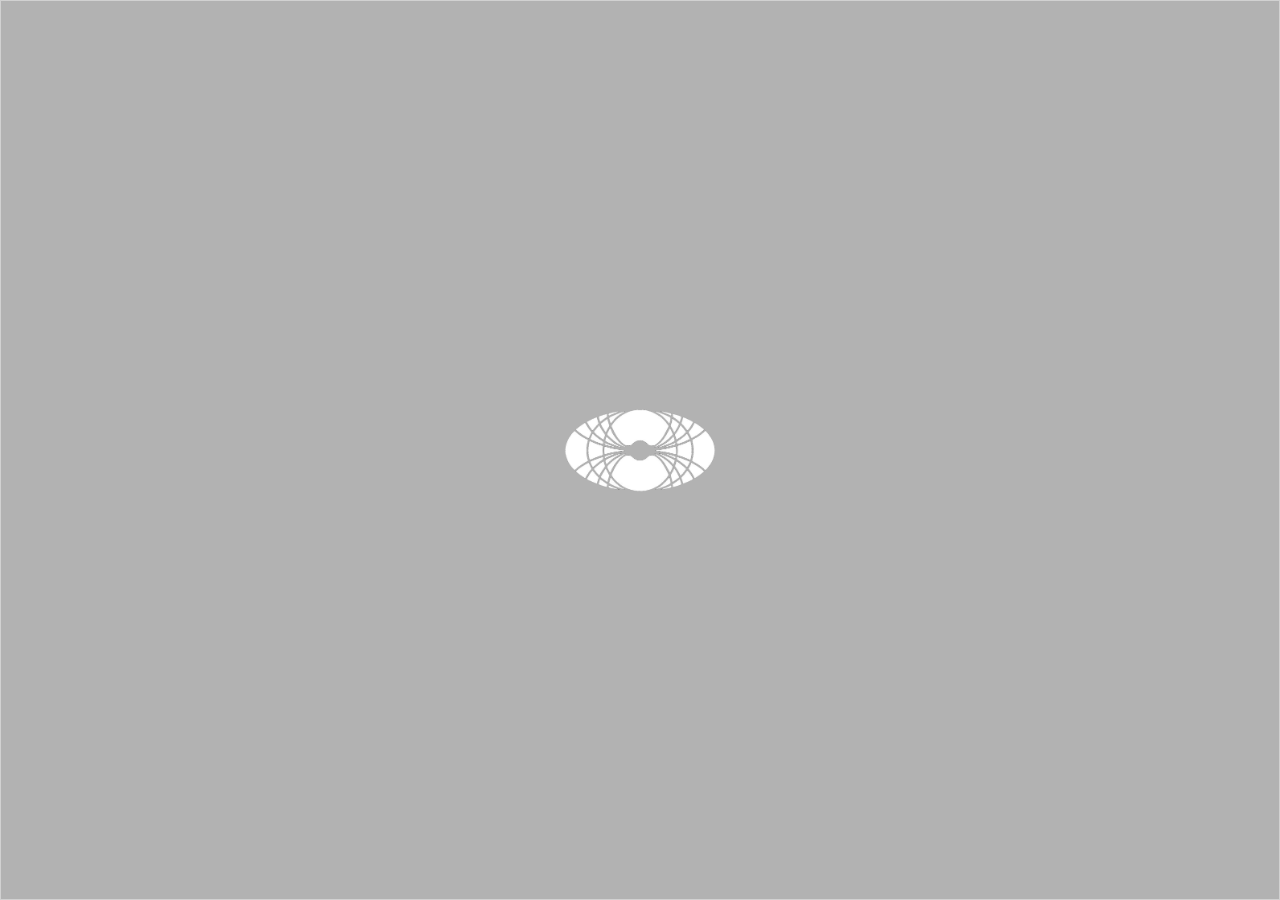
<file: index.html>
<!DOCTYPE html>
<html lang="en">
<head>
    <meta charset="UTF-8">
    <meta name="viewport" content="width=device-width, initial-scale=1.0">
    <title>Document</title>
    <link rel="stylesheet" href="index.css">
</head>
<body>
    <div id="loadingScreen">
        <img id="loadingLogo" src="./assets/whiteLogo.png" alt="Loading screen. Depicts the company logo in white.">
    </div>
    <script>
        // Takes the user to a different page
        // Adds a closing animation before the site changes (page turns black)
        function redirectToWebsite(url) {
            setTimeout(() => {
                window.location.href = url;
            }, 900); 
        }

        // This section enables you to change slide by pressing the arrow buttons.
        document.addEventListener('DOMContentLoaded', function () {
            redirectToWebsite("./pages/home.html");
        });
        console.log("hey");
    </script>
</body>
</html>
</file>
<file: index.css>
*{
    margin: 0;
    padding: 0;
}
#loadingScreen{
    width: 100vw;
    height: 100vh;
    position: fixed;
    z-index: 5;
    backdrop-filter: saturate(180%) blur(1000px);
    background-color: rgba(255, 255, 255, 0.151);
    display: flex;
    align-items: center;
    justify-content: center;
    flex-direction: column;
}
#loadingLogo{
    width: 4cm;
    height: auto;
    /* animation: spinZ 4s ease-in-out infinite; */
}
#loadingText{
    margin-top: 1cm;
    font-size: 1.5rem;
    color: white;
}
@supports (-webkit-backdrop-filter: none) or (backdrop-filter: none) {
    header, footer, #burgerExpanded, #loadingScreen{
      -webkit-backdrop-filter: blur(10px);
      backdrop-filter: saturate(180%) blur(10px);
    }
}

header:before, footer:before, #burgerExpanded:before, #loadingScreen:before{
    content: " ";
    position: absolute;
    z-index: -1;
    top: 0;
    left: 0;
    right: 0;
    bottom: 0;
    border: 1px solid rgba(255, 255, 255, 0.4);
    background-color: rgba(0, 0, 0, 0.3);
}
@keyframes spinZ {
    from {
        transform: rotateY(0deg);
    }
    to {
        transform: rotateY(180deg);
    }
}
</file>
